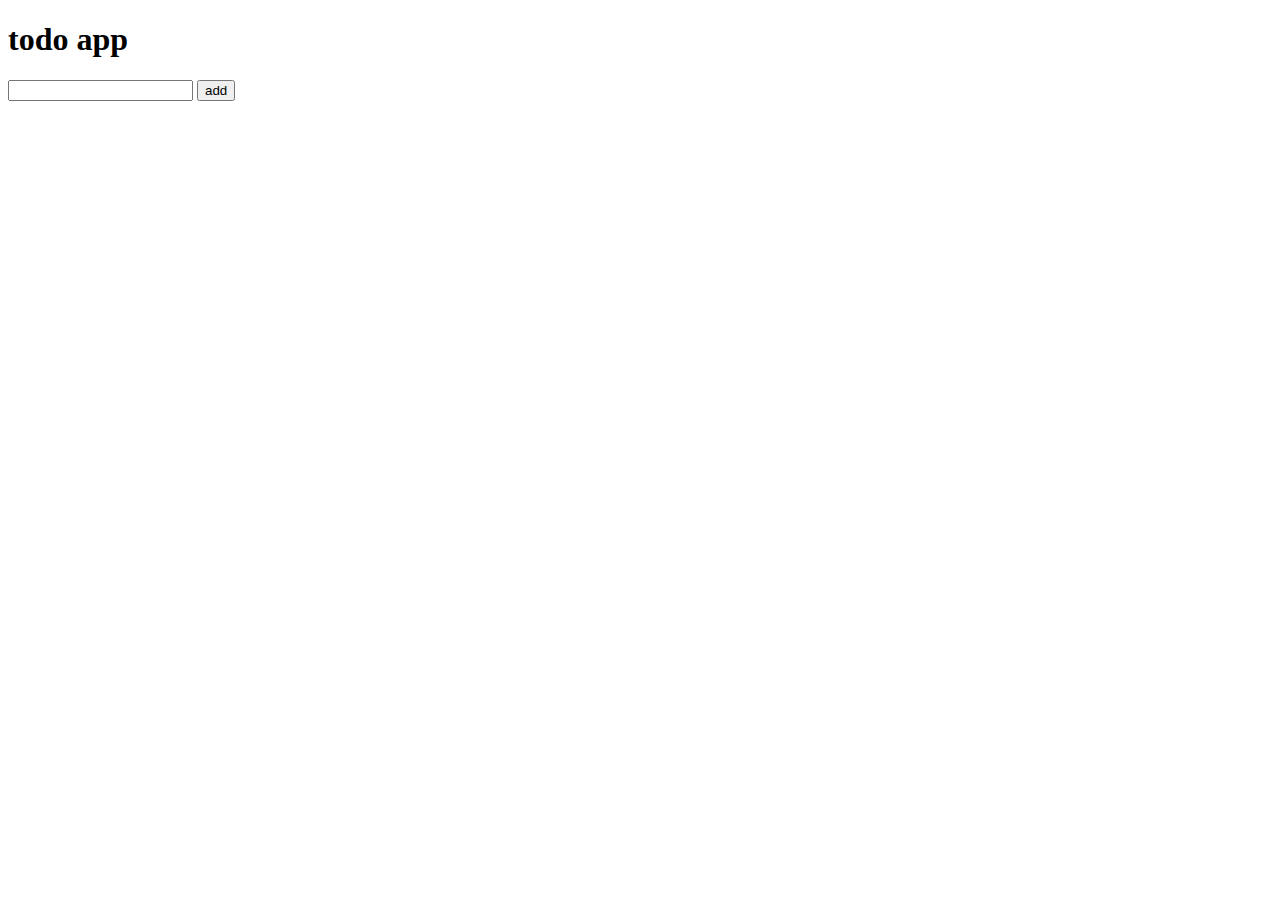
<file: day 2/todo-App/index.html>
<!DOCTYPE html>
<html lang="en">
<head>
    <meta charset="UTF-8">
    <meta http-equiv="X-UA-Compatible" content="IE=edge">
    <meta name="viewport" content="width=device-width, initial-scale=1.0">
    <title>Document</title>
    <link rel="stylesheet" href="https://cdnjs.cloudflare.com/ajax/libs/font-awesome/6.2.1/css/all.min.css" integrity="sha512-MV7K8+y+gLIBoVD59lQIYicR65iaqukzvf/nwasF0nqhPay5w/9lJmVM2hMDcnK1OnMGCdVK+iQrJ7lzPJQd1w==" crossorigin="anonymous" referrerpolicy="no-referrer" />
    <link rel="stylesheet" href="styles.css">
</head>
<body>
    <div class="container">
        <h1>todo app</h1>

    <div class="form">
        <input type="text" id="inputValue">
        <input type="submit" value="add" id="btn">
    </div>
    <ul>
    </ul>
    </div>
   

    
</body>
<script src="https://code.jquery.com/jquery-3.6.1.js" integrity="sha256-3zlB5s2uwoUzrXK3BT7AX3FyvojsraNFxCc2vC/7pNI=" crossorigin="anonymous"></script>
<script src="index.js"></script>
</html>
</file>
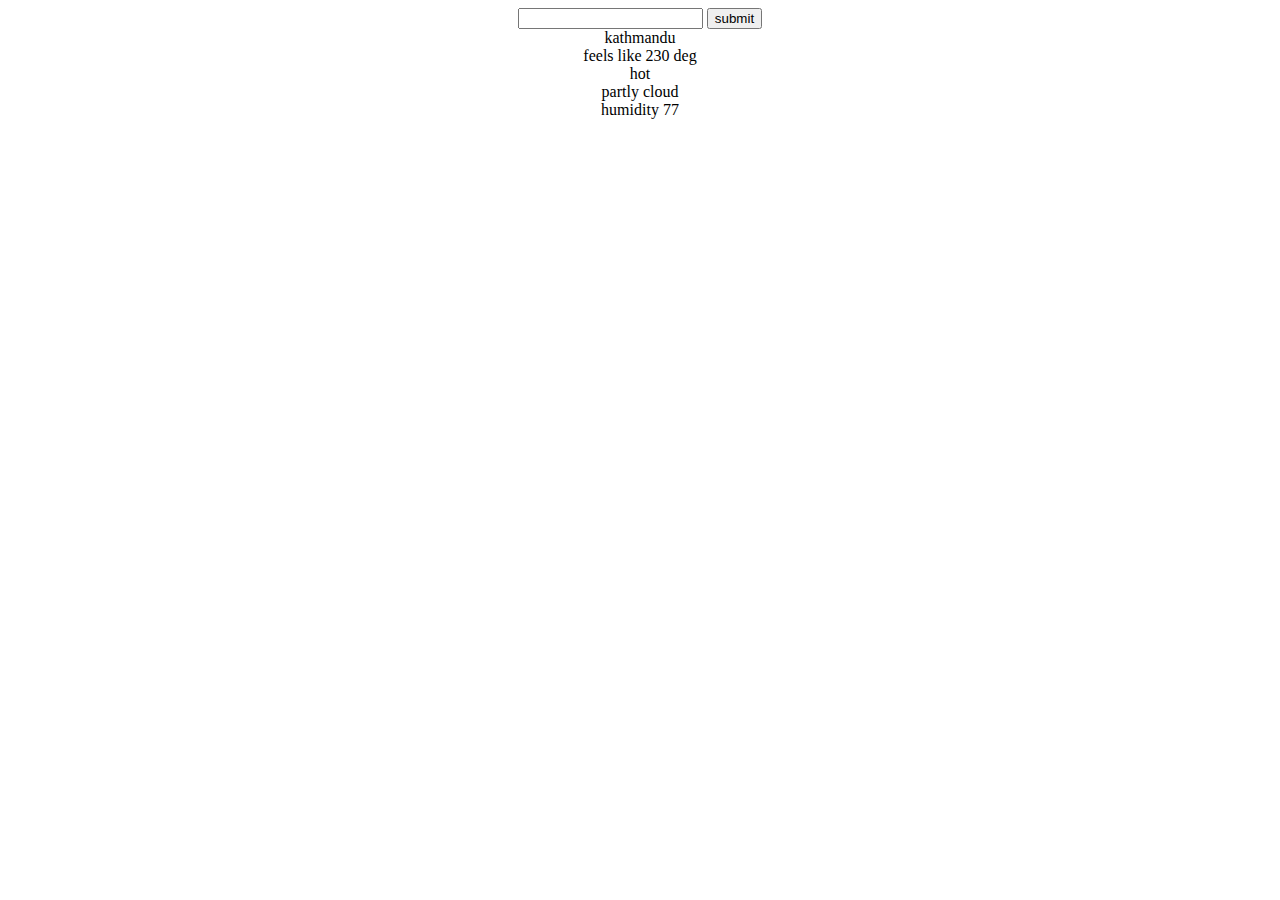
<file: day 2/weatherapp/index.html>
<!DOCTYPE html>
<html lang="en">
<head>
    <meta charset="UTF-8">
    <meta http-equiv="X-UA-Compatible" content="IE=edge">
    <meta name="viewport" content="width=device-width, initial-scale=1.0">
    <title>Document</title>
</head>
<body>

    <div class="container">
       <center>
        <div class="form">
            <input type="text" class="inputFeild">
            <input type="submit" value="submit" class="button">
        </div>
        <div class="display">
            <div class="name">kathmandu</div>
            <div class="tem">feels like <span class="temp">230 </span>deg <div id="haha">hot</div></div>
            <div class="desc">partly cloud</div>
            <div class="humidity">humidity <span class="humi"></span>77 </div>
             

        </div>
       </center>
    </div>







    <script src="index.js"></script>
</body>
</html>
</file>
<file: day 2/todo-App/styles.css>
.check{
    background: orangered;
    text-decoration: line-through;
}
.fa-trash{
    color: aqua;
    background-color: orange;
    font-size: 1rem;
    padding: 1rem;
    text-decoration: line-through;
}
.fa-check{
    color: blue;
    background-color: orangered;
}
</file>
